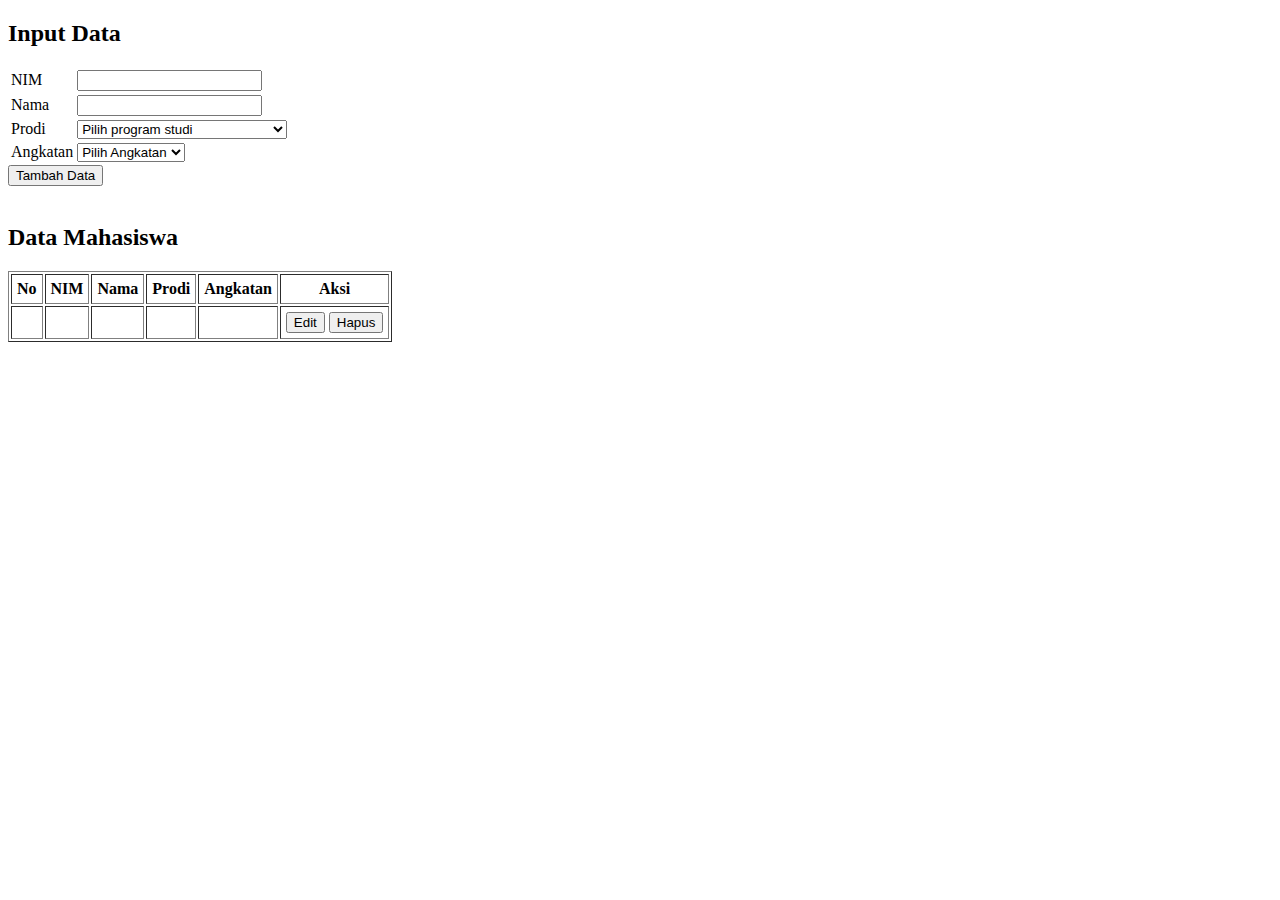
<file: index.html>
<!DOCTYPE html>
<html lang="en">
<head>
    <meta charset="UTF-8">
    <meta name="viewport" content="width=device-width, initial-scale=1.0">
    <title>Mahasiswa</title>
    <script type="text/javascript" src="jquery-3.5.1.min.js"></script>
</head>
<body>
    <h2>Input Data</h2>
    <form method="post" id="form_mahasiswa">
        <input type="hidden" name="id" id="id">
        <table>
        <tr>
            <td><label>NIM</label></td>
            <td><input type="number" name="nim" id="inputNim" required></td>
        </tr>
        <tr>
            <td><label>Nama</label></td>
            <td><input type="text" name="nama" id="inputNama" required><br></td>
        </tr>
        <tr>
            <td><label>Prodi</label></td>
            <td><select name="prodi" id="inputProdi" required>
                <option value="" disabled selected>Pilih program studi</option>
                <option value="IF">Teknik Informatika</option>
                <option value="EL">Teknik Elektro</option>
                <option value="PWK">Perencanaan Wilayah dan Kota</option>
                <option value="AR">Arsitektur</option>
            </select></td>
        </tr>
        <tr>
            <td><label>Angkatan</label></td>
            <td><select name="angkatan" id="inputAngkatan" required>
                <option value="" disabled selected>Pilih Angkatan</option>
                <option value="2020">2020</option>
                <option value="2019">2019</option>
                <option value="2018">2018</option>
                <option value="2017">2017</option>
                <option value="2016">2016</option>
            </select></td>
        </tr>
        </table>
    </form>
    <button id="btn_tampil">Tambah Data</button>
    <br><br>
    <h2>Data Mahasiswa</h2>
    <div id="tampil_data"></div>
    <script>
        $(document).ready(function(){
            $('#tampil_data').load("tampil.php");
            $('#btn_tampil').click(function(){
                var data = $('#form_mahasiswa').serialize();
                $.ajax({
                    type    : 'POST',
                    url :"tambah.php",
                    data: data,
                    cache   : false,
                    success : function(data){
                        $('#tampil_data').load("tampil.php");
                    }
                });
            });
        });
    </script>
</body>
</html>
</file>
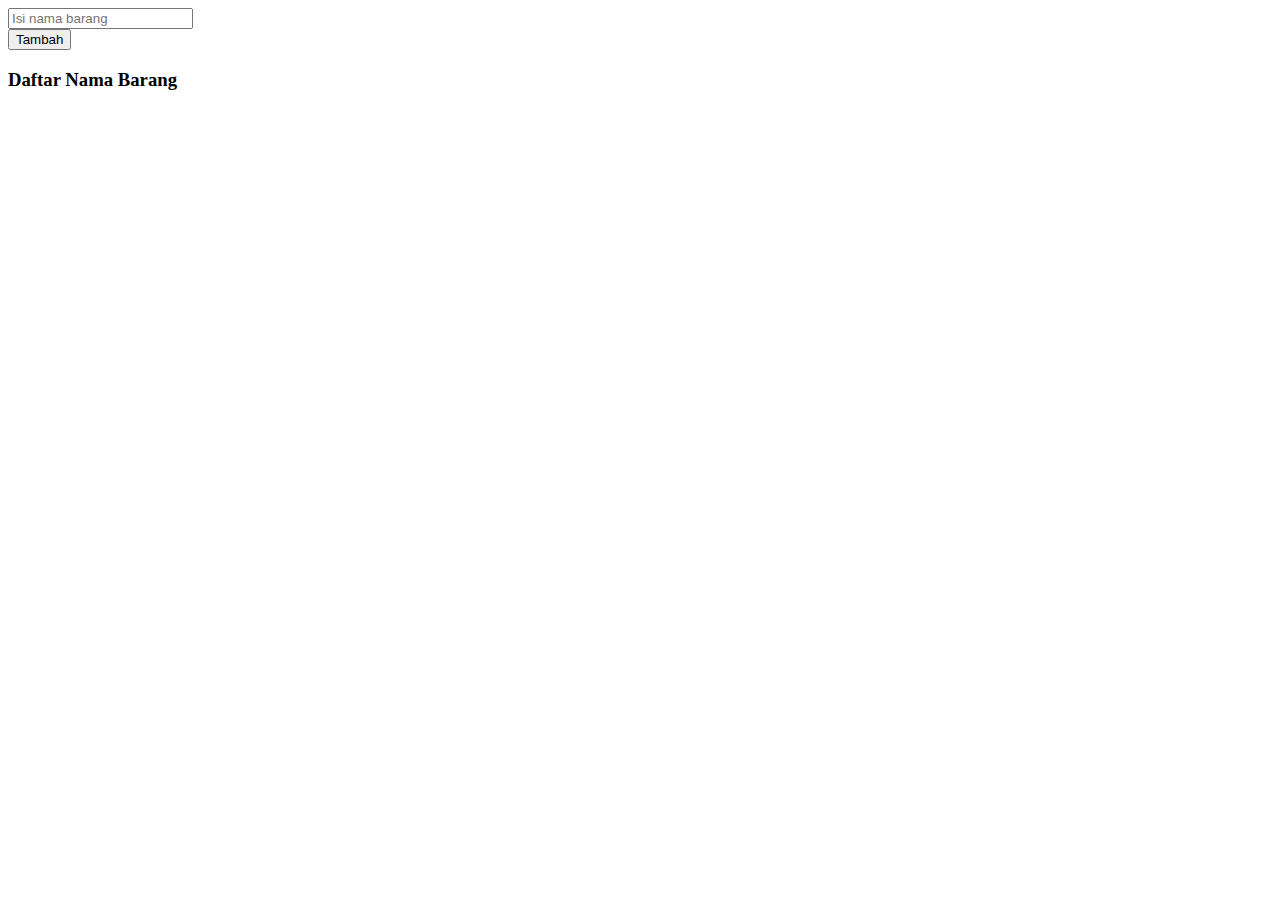
<file: Modul 10/Tugas 1/index.html>
<!DOCTYPE html>
<html lang="en">
<head>
    <meta charset="UTF-8">
    <meta name="viewport" content="width=device-width, initial-scale=1.0">
    <title>Tugas 1 Modul 10</title>
    <link href="https://cdn.jsdelivr.net/npm/bootstrap@5.0.0-alpha3/dist/css/bootstrap.min.css" rel="stylesheet" integrity="sha384-CuOF+2SnTUfTwSZjCXf01h7uYhfOBuxIhGKPbfEJ3+FqH/s6cIFN9bGr1HmAg4fQ" crossorigin="anonymous">
</head>
<body>
    <div class="container mt-3 mb-3">
        <form class="row g-2 mb-3">
            <div class="col-auto">
                <input type="text" id="nama_barang" 
                       class="form-control" placeholder="Isi nama barang">
            </div>
            <div class="col-auto">
                <input type="button" value="Tambah" 
                   class="btn btn-primary" onclick="return tambahData()">
            </div>
        </form>

        
        <h3>Daftar Nama Barang</h3>
        <div id="daftar-barang">
            
        </div>
    </div>

    <script src="main.js"></script>

</body>
</html>
</file>
